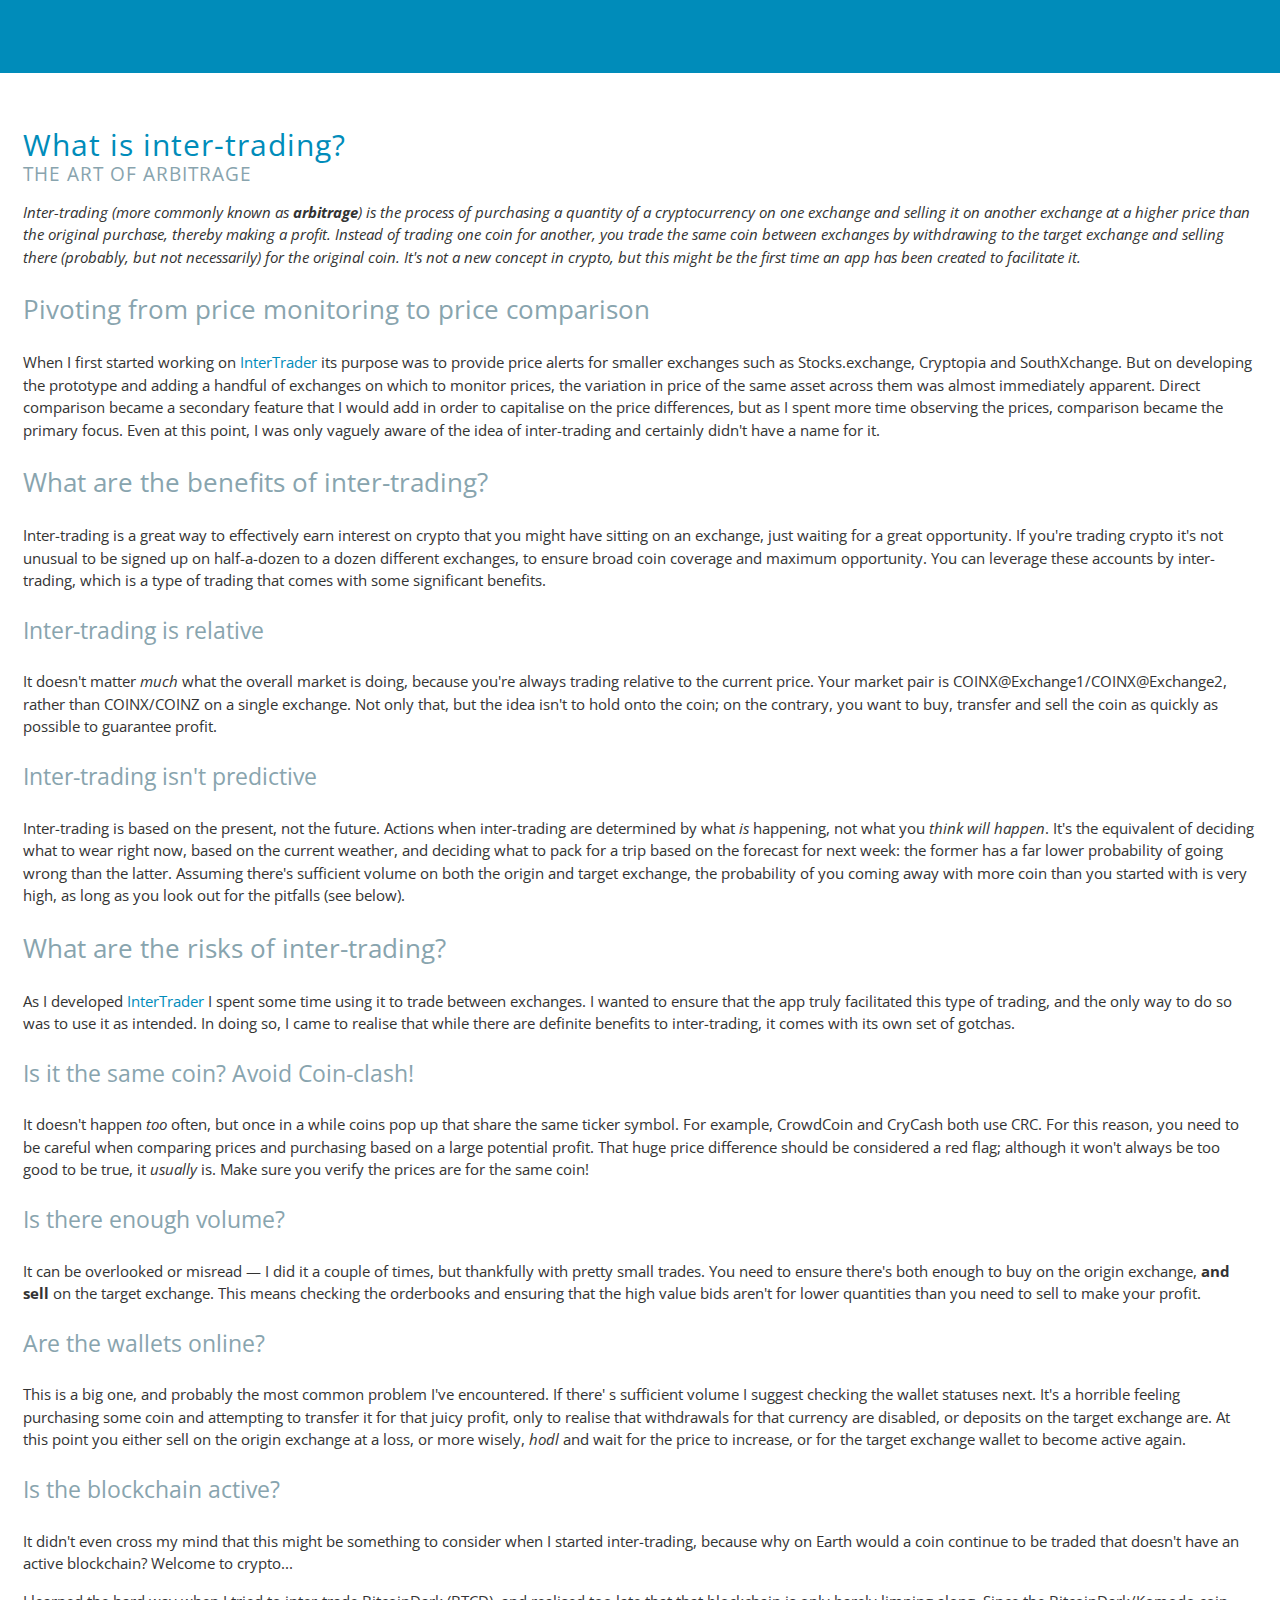
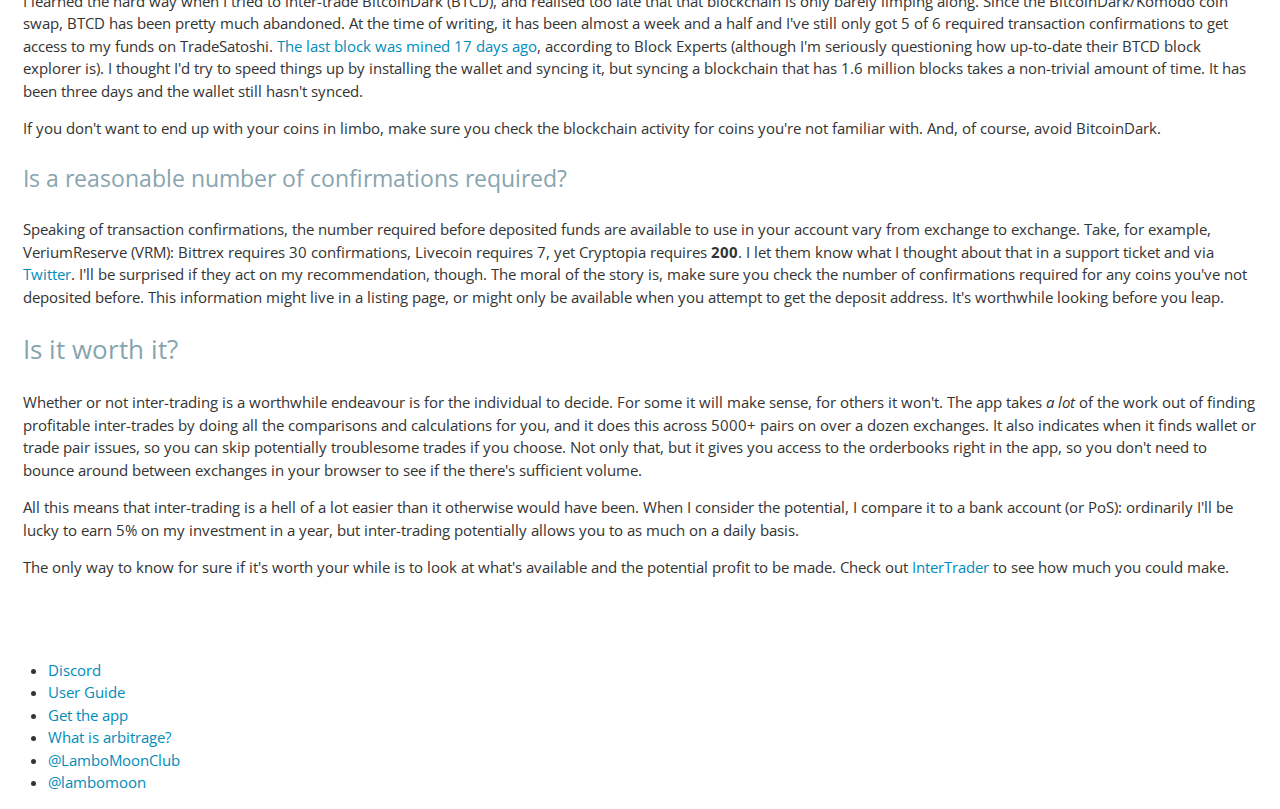
<file: html/what-is-intertrading/amp/index.html>
<!DOCTYPE html> <html amp lang="en"> <head data-gincb="1569926584019"> <meta charset="utf-8"> <script async custom-element="amp-analytics" src="https://cdn.ampproject.org/v0/amp-analytics-0.1.js"></script> <script async src="https://cdn.ampproject.org/v0.js"></script> <meta name="viewport" content="width=device-width,initial-scale=1"> <link rel="canonical" href="https://intertrader.online/what-is-intertrading/"> <link rel="shortcut icon" href="/static/img/favicon.ico"> <title>What is inter-trading? - InterTrader</title> <link rel="stylesheet" href="https://fonts.googleapis.com/css?family=Open+Sans" type="text/css"> <script type="application/ld+json"> {
      "@context": "http://schema.org",
      "@type": "NewsArticle",
      "headline": "What is inter-trading?",
      "datePublished": "2018-05-29T14:35:35.893Z"
    } </script> <style amp-boilerplate>body{-webkit-animation:-amp-start 8s steps(1,end) 0s 1 normal both;-moz-animation:-amp-start 8s steps(1,end) 0s 1 normal both;-ms-animation:-amp-start 8s steps(1,end) 0s 1 normal both;animation:-amp-start 8s steps(1,end) 0s 1 normal both}@-webkit-keyframes -amp-start{from{visibility:hidden}to{visibility:visible}}@-moz-keyframes -amp-start{from{visibility:hidden}to{visibility:visible}}@-ms-keyframes -amp-start{from{visibility:hidden}to{visibility:visible}}@-o-keyframes -amp-start{from{visibility:hidden}to{visibility:visible}}@keyframes -amp-start{from{visibility:hidden}to{visibility:visible}}</style><noscript><style amp-boilerplate>body{-webkit-animation:none;-moz-animation:none;-ms-animation:none;animation:none}</style></noscript> <style amp-custom> * {
        box-sizing: border-box;
    }

    html {
        box-sizing: border-box;
        background-color: #fff;
        font-size: 15px;
        -moz-osx-font-smoothing: grayscale;
        -webkit-font-smoothing: antialiased;
        min-width: 300px;
        overflow-x: hidden;
        overflow-y: scroll;
        text-rendering: optimizeLegibility;
        -webkit-text-size-adjust: 100%;
        -ms-text-size-adjust: 100%;
        text-size-adjust: 100%;
    }

    body {
        padding-top: 80px;
        font-size: 1rem;
        line-height: 1.5;
        color: #333;
    }

    body * {
        font-family: "Open Sans";
    }

    a {
        color: #008cba;
        text-decoration: none;
    }

    a:visited {
        color: #008cba;
    }

    a:hover, a:active {
        color: #00526e;
    }

    .lambomoon-logo {
        color: #008cba;
        transition: color .2s ease-in;
        cursor: pointer;
        text-decoration: none;
        display: inline-block;
        height: 100%;
    }

    .i-amphtml-fill-content {
        display: block;
        height: 0;
        max-height: 60%;
        max-width: 60%;
        min-height: 50%;
        min-width: 50%;
        width: 0;
        width: 0;
        margin: auto;
    }

    img.i-amphtml-fill-content.i-amphtml-replaced-content {
        margin-left: 22px;
    }

    .navbar-brand {
        height: 50px;
    }

    .navbar {
        background: #008cba;
        display: block;
    }

    .navbar.is-fixed-top {
        top: 0;
        left: 0;
        position: fixed;
        right: 0;
        z-index: 30;
    }

    article {
        padding: 20px 15px 50px;
    }
    .heading {
        display: block;
    }

    .heading {
        display: block;
        font-size: 11px;
        letter-spacing: 1px;
        margin-bottom: 5px;
        text-transform: uppercase;
    }

    .title {
        text-transform: initial;
        font-size: 2rem;
        line-height: 1.125;
        font-weight: normal;
        margin-bottom: 0;
    }

    .subtitle, .title {
        word-break: break-word;
    }

    .subtitle {
        font-weight: 400;
        line-height: 1.25;
    }

    .subtitle, .title.is-5 {
        font-size: 1.25rem;
    }

    a.navbar-item.lambomoon-logo {
        color: #008cba;
        transition: color .2s ease-in;
        cursor: pointer;
        text-decoration: none;
        display: inline-block;
        height: 100%;
    }

    h1, h2, h3, h4 {
        color: #88a4ae;
        font-weight: normal;
    }

    h1 {
        font-size: 2rem;
    }

    h2 {
        font-size: 1.75rem;
    }
    
    h2.subtitle {
        margin-top: 0;
    }

    h3 {
        font-size: 1.5rem;
    }

    h4 {
        font-size: 1.4rem;
    }

    h5 {
        font-size: 1.3rem;
    }

    h6 {
        font-size: 1.2rem;
    }

    .content blockquote:not(:last-child), .content dl:not(:last-child), .content ol:not(:last-child), .content p:not(:last-child), .content pre:not(:last-child), .content table:not(:last-child), .content ul:not(:last-child) {
        margin-bottom: 1em;
    }


    .content table {
        width: 100%;
    }

    table {
        border-collapse: collapse;
        border-spacing: 0;
    }

    thead {
        display: table-header-group;
        vertical-align: middle;
        border-color: inherit;
    }

    td, th {
        padding: 0;
        text-align: left;
    }

    table td, table th {
        text-align: left;
        vertical-align: top;
    }

    .content table td, .content table th, .table td, .table th {
        border: 1px solid #e9e9e9;
        border-width: 0 0 1px;
        padding: .5em .75em;
        vertical-align: top;
    }

    .content table th, .table th {
        color: #222;
        text-align: left;
    }

    .content table td, .content table th, .table td, .table th {
        vertical-align: middle;
    }

    .content table thead td, .content table thead th, .table thead td, .table thead th {
        border-width: 0 0 2px;
        color: #222;
    }

    .navbar-brand {
        height: 50px;
    }

    img.i-amphtml-fill-content.i-amphtml-replaced-content.i-amphtml-ghost {
        display: block;
    } </style> </head> <body> <amp-analytics type="googleanalytics" id="lm-primary-analytics"> <script type="application/json"> {
        "vars": {
          "account": "UA-113364681-2"
        },
        "triggers": {
          "trackPageView": {
            "on": "visible",
            "request": "pageview",
            "vars": {
              "title": "What is inter-trading?",
              "documentLocation": "https://intertrader.online/what-is-intertrading/"
            }
          }
        }
      } </script> </amp-analytics> <nav class="navbar is-fixed-top"> <div class="container"> <div class="navbar-brand"> <a class="navbar-item lambomoon-logo" href="https://lambomoon.club"> <amp-img src="/static/img/logo-t-343x75.png" alt="LamboMoon" height="75" width="343"></amp-img> </a> <a role="button" class="navbar-burger" aria-label="menu" aria-expanded="false"> <span aria-hidden="true"></span> <span aria-hidden="true"></span> <span aria-hidden="true"></span> </a> </div> <div class="navbar-menu"> <div class="navbar-end"> <a href="/info/" class="navbar-item">Mining on LamboMoon</a> </div> </div> </div> </nav> <article> <section class="section"> <div class="container"> <div class="columns"> <div class="column is-10 is-offset-1 is-6-desktop is-offset-4-desktop"> <div class="heading"> <h1 class="title"> <a href="/what-is-intertrading/">What is inter-trading?</a> </h1> <h2 class="subtitle">The art of arbitrage</h2> </div> </div> </div> </div> </section> <section class="section"> <div class="container"> <div class="columns"> <div class="column is-10"> <div id="primary-content" class="content"> <section class="content-body"> <p><em>Inter-trading (more commonly known as <strong>arbitrage</strong>) is the process of purchasing a quantity of a cryptocurrency on one exchange and selling it on another exchange at a higher price than the original purchase, thereby making a profit. Instead of trading one coin for another, you trade the same coin between exchanges by withdrawing to the target exchange and selling there (probably, but not necessarily) for the original coin. It&#39;s not a new concept in crypto, but this might be the first time an app has been created to facilitate it.</em></p> <h2 id="pivoting-from-price-monitoring-to-price-comparison">Pivoting from price monitoring to price comparison</h2> <p>When I first started working on <a href="/#download">InterTrader</a> its purpose was to provide price alerts for smaller exchanges such as Stocks.exchange, Cryptopia and SouthXchange. But on developing the prototype and adding a handful of exchanges on which to monitor prices, the variation in price of the same asset across them was almost immediately apparent. Direct comparison became a secondary feature that I would add in order to capitalise on the price differences, but as I spent more time observing the prices, comparison became the primary focus. Even at this point, I was only vaguely aware of the idea of inter-trading and certainly didn&#39;t have a name for it. </p> <h2 id="what-are-the-benefits-of-inter-trading-">What are the benefits of inter-trading?</h2> <p>Inter-trading is a great way to effectively earn interest on crypto that you might have sitting on an exchange, just waiting for a great opportunity. If you&#39;re trading crypto it&#39;s not unusual to be signed up on half-a-dozen to a dozen different exchanges, to ensure broad coin coverage and maximum opportunity. You can leverage these accounts by inter-trading, which is a type of trading that comes with some significant benefits.</p> <h3 id="inter-trading-is-relative">Inter-trading is relative</h3> <p>It doesn&#39;t matter <em>much</em> what the overall market is doing, because you&#39;re always trading relative to the current price. Your market pair is <code>COINX@Exchange1/COINX@Exchange2</code>, rather than <code>COINX/COINZ</code> on a single exchange. Not only that, but the idea isn&#39;t to hold onto the coin; on the contrary, you want to buy, transfer and sell the coin as quickly as possible to guarantee profit.</p> <h3 id="inter-trading-isn-t-predictive">Inter-trading isn&#39;t predictive</h3> <p>Inter-trading is based on the present, not the future. Actions when inter-trading are determined by what <em>is</em> happening, not what you <em>think will happen</em>. It&#39;s the equivalent of deciding what to wear right now, based on the current weather, and deciding what to pack for a trip based on the forecast for next week: the former has a far lower probability of going wrong than the latter. Assuming there&#39;s sufficient volume on both the origin and target exchange, the probability of you coming away with more coin than you started with is very high, as long as you look out for the pitfalls (see below).</p> <h2 id="what-are-the-risks-of-inter-trading-">What are the risks of inter-trading?</h2> <p>As I developed <a href="/#download">InterTrader</a> I spent some time using it to trade between exchanges. I wanted to ensure that the app truly facilitated this type of trading, and the only way to do so was to use it as intended. In doing so, I came to realise that while there are definite benefits to inter-trading, it comes with its own set of gotchas.</p> <h3 id="is-it-the-same-coin-avoid-coin-clash-">Is it the same coin? Avoid Coin-clash!</h3> <p>It doesn&#39;t happen <em>too</em> often, but once in a while coins pop up that share the same ticker symbol. For example, CrowdCoin and CryCash both use CRC. For this reason, you need to be careful when comparing prices and purchasing based on a large potential profit. That huge price difference should be considered a red flag; although it won&#39;t always be too good to be true, it <em>usually</em> is. Make sure you verify the prices are for the same coin!</p> <h3 id="is-there-enough-volume-">Is there enough volume?</h3> <p>It can be overlooked or misread — I did it a couple of times, but thankfully with pretty small trades. You need to ensure there&#39;s both enough to buy on the origin exchange, <strong>and sell</strong> on the target exchange. This means checking the orderbooks and ensuring that the high value bids aren&#39;t for lower quantities than you need to sell to make your profit.</p> <h3 id="are-the-wallets-online-">Are the wallets online?</h3> <p>This is a big one, and probably the most common problem I&#39;ve encountered. If there&#39; s sufficient volume I suggest checking the wallet statuses next. It&#39;s a horrible feeling purchasing some coin and attempting to transfer it for that juicy profit, only to realise that withdrawals for that currency are disabled, or deposits on the target exchange are. At this point you either sell on the origin exchange at a loss, or more wisely, <em>hodl</em> and wait for the price to increase, or for the target exchange wallet to become active again.</p> <h3 id="is-the-blockchain-active-">Is the blockchain active?</h3> <p>It didn&#39;t even cross my mind that this might be something to consider when I started inter-trading, because why on Earth would a coin continue to be traded that doesn&#39;t have an active blockchain? Welcome to crypto... </p> <p>I learned the hard way when I tried to inter-trade BitcoinDark (BTCD), and realised too late that that blockchain is only barely limping along. Since the BitcoinDark/Komodo coin swap, BTCD has been pretty much abandoned. At the time of writing, it has been almost a week and a half and I&#39;ve still only got 5 of 6 required transaction confirmations to get access to my funds on TradeSatoshi. <a href="https://www.blockexperts.com/btcd">The last block was mined 17 days ago</a>, according to Block Experts (although I&#39;m seriously questioning how up-to-date their BTCD block explorer is). I thought I&#39;d try to speed things up by installing the wallet and syncing it, but syncing a blockchain that has 1.6 million blocks takes a non-trivial amount of time. It has been three days and the wallet still hasn&#39;t synced.</p> <p>If you don&#39;t want to end up with your coins in limbo, make sure you check the blockchain activity for coins you&#39;re not familiar with. And, of course, avoid BitcoinDark.</p> <h3 id="is-a-reasonable-number-of-confirmations-required-">Is a reasonable number of confirmations required?</h3> <p>Speaking of transaction confirmations, the number required before deposited funds are available to use in your account vary from exchange to exchange. Take, for example, VeriumReserve (VRM): Bittrex requires 30 confirmations, Livecoin requires 7, yet Cryptopia requires <strong>200</strong>. I let them know what I thought about that in a support ticket and via <a href="https://twitter.com/LamboMoonClub/status/999982634653667328">Twitter</a>. I&#39;ll be surprised if they act on my recommendation, though. The moral of the story is, make sure you check the number of confirmations required for any coins you&#39;ve not deposited before. This information might live in a listing page, or might only be available when you attempt to get the deposit address. It&#39;s worthwhile looking before you leap.</p> <h2 id="is-it-worth-it-">Is it worth it?</h2> <p>Whether or not inter-trading is a worthwhile endeavour is for the individual to decide. For some it will make sense, for others it won&#39;t. The app takes <em>a lot</em> of the work out of finding profitable inter-trades by doing all the comparisons and calculations for you, and it does this across 5000+ pairs on over a dozen exchanges. It also indicates when it finds wallet or trade pair issues, so you can skip potentially troublesome trades if you choose. Not only that, but it gives you access to the orderbooks right in the app, so you don&#39;t need to bounce around between exchanges in your browser to see if the there&#39;s sufficient volume.</p> <p>All this means that inter-trading is a hell of a lot easier than it otherwise would have been. When I consider the potential, I compare it to a bank account (or PoS): ordinarily I&#39;ll be lucky to earn 5% on my investment in a year, but inter-trading potentially allows you to as much on a daily basis.</p> <p>The only way to know for sure if it&#39;s worth your while is to look at what&#39;s available and the potential profit to be made. Check out <a href="/#download">InterTrader</a> to see how much you could make.</p> </section> </div> </div> </div> </div> </section> </article> <footer class="footer has-text-centered"> <ul class="gin-navigation"> <li><ion-icon name="chatboxes"></ion-icon> <a href="https://discord.gg/QQpAHYn" title="Discord" class="gin-navigation__link"> Discord </a></li> <li><ion-icon name="book"></ion-icon> <a href="/user-guide/" title="User Guide" class="gin-navigation__link"> User Guide </a></li> <li><ion-icon name="logo-google"></ion-icon> <a href="https://play.google.com/store/apps/details?id=club.lambomoon.intertrader" title="Get the app" class="gin-navigation__link"> Get the app </a></li> <li><ion-icon name="help"></ion-icon> <a href="/what-is-intertrading/" title="What is arbitrage?" class="gin-navigation__link gin-navigation__link--is-current"> What is arbitrage? </a></li> <li><ion-icon name="logo-twitter"></ion-icon> <a href="https://twitter.com/LamboMoonClub" title="LamboMoon on Twitter" class="gin-navigation__link"> @LamboMoonClub </a></li> <li><ion-icon name="logo-instagram"></ion-icon> <a href="https://www.instagram.com/lambomoon/" title="LamboMoon on Instagram" class="gin-navigation__link"> @lambomoon </a></li> </ul> </footer> </body> </html>
</file>
